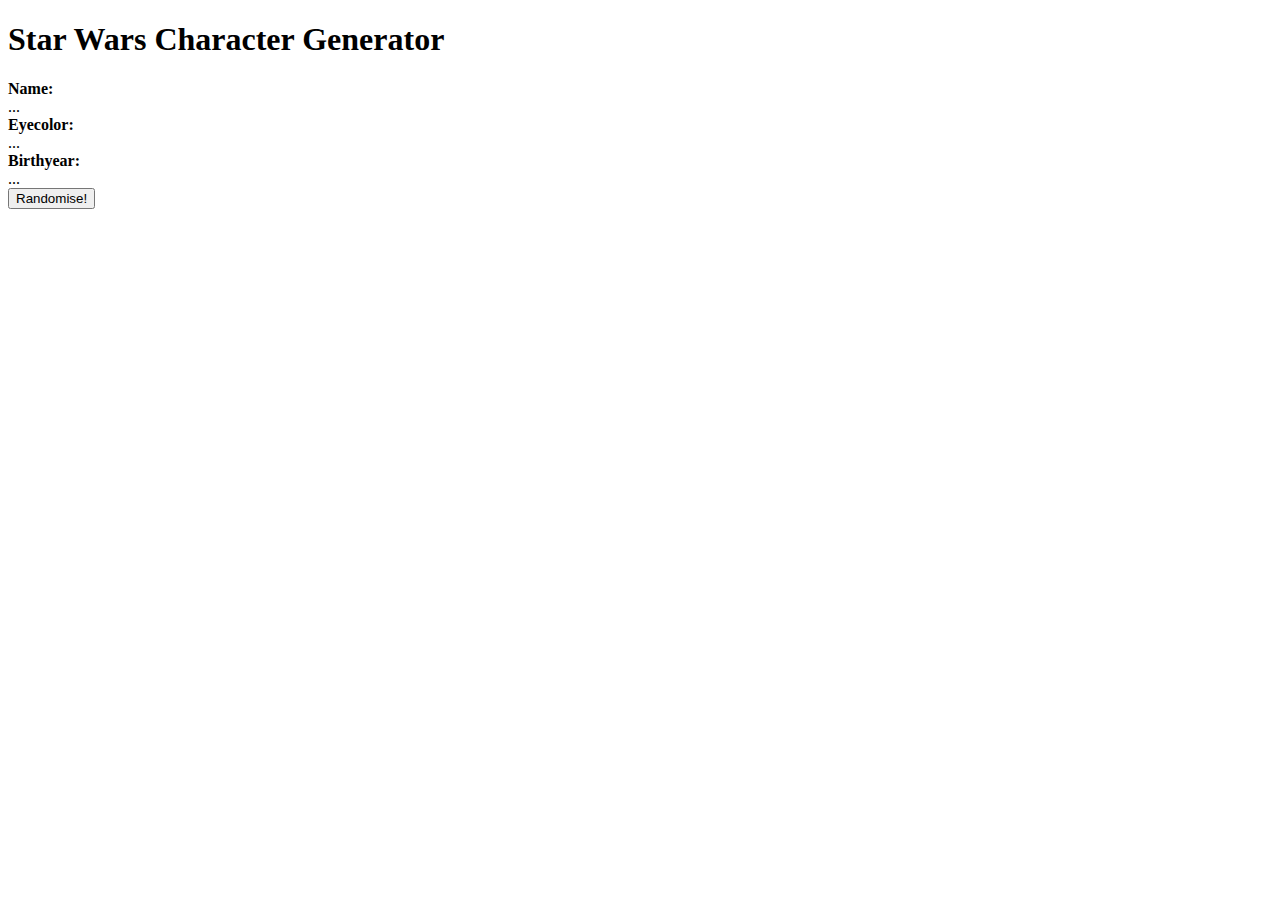
<file: Javascript/Project.html>
<!DOCTYPE html>
<html lang="en">
<head>
    <meta charset="UTF-8">
    <meta name="viewport" content="width=device-width, initial-scale=1.0">
    <title>Random Character Generator</title>
</head>
<body>
    <h1> Star Wars Character Generator</h1>

    <strong>Name:</strong>
    <div id="name">...</div>

    <strong>Eyecolor:</strong>
    <div id="eyecolor">...</div>

    <strong>Birthyear:</strong>
    <div id="birthyear">...</div>

    <button class="getRandomCharacter">Randomise!</button>


    <script>
        const name = document.getElementById("name");
        const eyecolor = document.getElementById("eyecolor");
        const birthyear = document.getElementById("birthyear");




        const button = document.querySelector(".getRandomCharacter");
        button.addEventListener('click',(e) =>{
            e.preventDefault()
           //console.log("CLICKED")

        // Random character selector from SWAPI

        const randomNumber = Math.ceil(Math.random()* 83)
        console.log(randomNumber);

        fetch(`https://swapi.dev/api/people/${randomNumber}/`)
            .then(response => response.json())
            .then(character => {
            console.log(character);
            name.innerHTML = character['name'];
            eyecolor.innerHTML = character['eye_color'];
            birthyear.innerHTML = character['birth_year'];
            
        })

    })






    </script>
    
</body>
</html>
</file>
